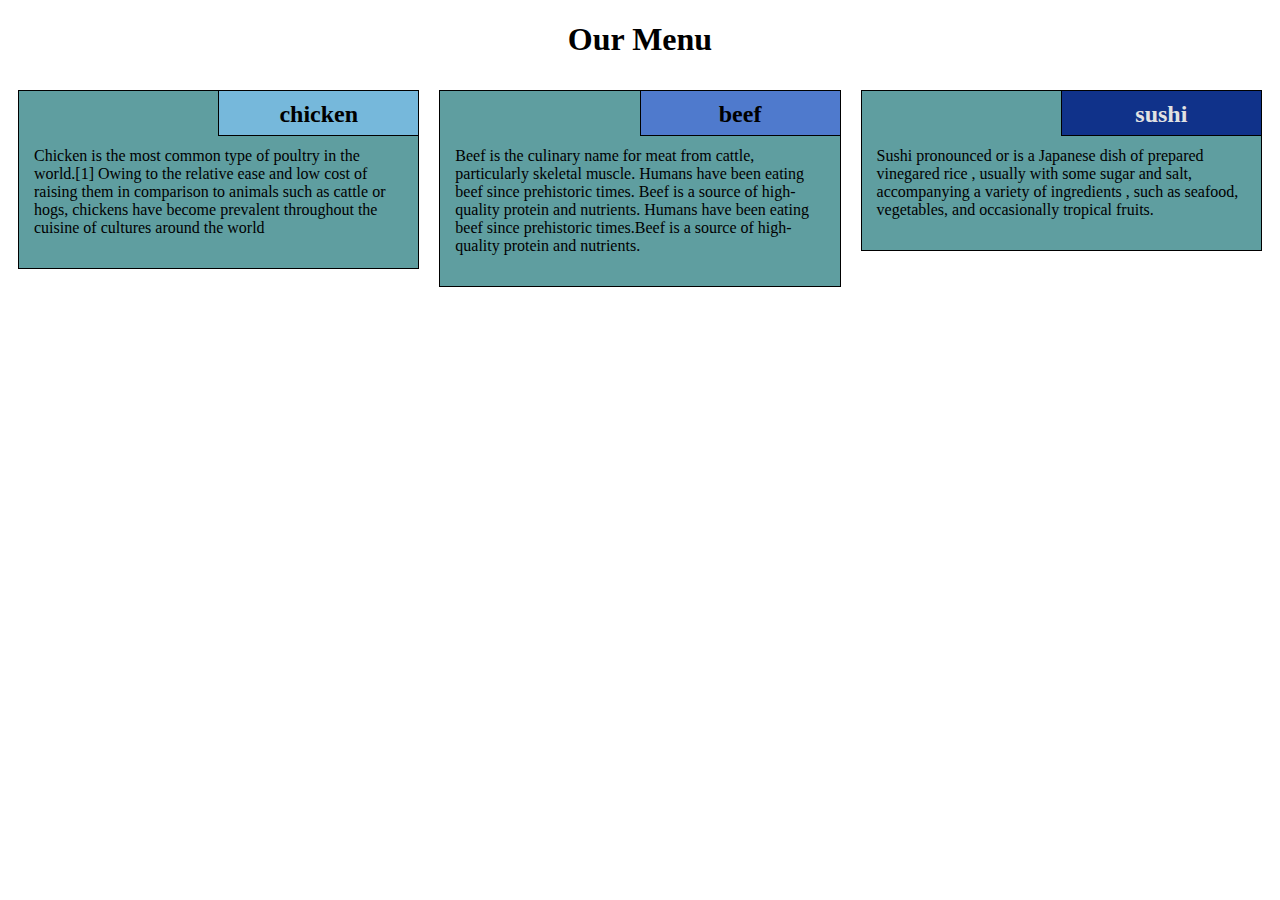
<file: site/index.html>
<!DOCTYPE html>
<html>
    <head>
        <meta charset="utf-8">
        <title>Assignment Solution for Module 2</title>
        <link rel="stylesheet" href="css/style.css"> 
    </head>
    <body>
        <h1>Our Menu</h1>
        <div class="row">
            <div class="col-lg-4 col-md-6 col-sm-12">
                <section class="chicken">
                    <h2>chicken</h2>
                    <p>Chicken is the most common type of poultry in the world.[1] Owing to the relative ease and low cost of raising them in comparison to animals such as cattle or hogs, chickens have become prevalent throughout the cuisine of cultures around the world</p>
                </section>
            </div>
            <div class="col-lg-4 col-md-6 col-sm-12">
                <section class="beef" >
                    <h2>beef</h2>
                    <p>Beef is the culinary name for meat from cattle, particularly skeletal muscle. Humans have been eating beef since prehistoric times. Beef is a source of high-quality protein and nutrients. Humans have been eating beef since prehistoric times.Beef is a source of high-quality protein and nutrients.</p>
                </section>
            </div>
            <div class="col-lg-4 col-md-6 col-sm-12">    
                <section class="sushi">
                    <h2>sushi</h2>
                    <p>Sushi  pronounced or  is a Japanese dish of prepared vinegared rice , usually with some sugar and salt, accompanying a variety of ingredients , such as seafood, vegetables, and occasionally tropical fruits.</p>
                </section>
            </div>
        </div>
    </body>

</html>
</file>
<file: site/css/style.css>
*{
    box-sizing: border-box;
}
h1{
    text-align: center;
}
.row{
    width: 100%;
}
section{
    background-color: cadetblue;
    border: 1px solid black;
    margin: 10px;
}
section>h2{
    float: right;
    border-bottom: 1px solid black;
    border-left: 1px solid black;
    margin: 0;
    width: 200px;
    text-align: center;
    font-style: Times;
    font-size: 24px;
    font-weight: bold;
    height: 45px;
    padding-top: 10px;
}

section.chicken>h2 {
    background-color: #76b8db;
}

section.beef>h2 {
    background-color: #4f7acd;
}

section.sushi>h2 {
    color: #e2e2e2;
    background-color: #10328a;
}

section>p {
    padding: 40px 15px 15px 15px;
}
@media (min-width:992px){
    .col-lg-1, .col-lg-2, .col-lg-3, .col-lg-4, .col-lg-5, .col-lg-6, .col-lg-7, .col-lg-8, .col-lg-9, .col-lg-10, .col-lg-11, .col-lg-12 {
        float: left;
      }
      .col-lg-1 {
        width: 8.33%;
      }
      .col-lg-2 {
        width: 16.66%;
      }
      .col-lg-3 {
        width: 25%;
      }
      .col-lg-4 {
        width: 33.33%;
      }
      .col-lg-5 {
        width: 41.66%;
      }
      .col-lg-6 {
        width: 50%;
      }
      .col-lg-7 {
        width: 58.33%;
      }
      .col-lg-8 {
        width: 66.66%;
      }
      .col-lg-9 {
        width: 74.99%;
      }
      .col-lg-10 {
        width: 83.33%;
      }
      .col-lg-11 {
        width: 91.66%;
      }
      .col-lg-12 {
        width: 100%;
      }
    
}
@media (min-width:768px) and (max-width:991px){
    .col-md-1, .col-md-2, .col-md-3, .col-md-4, .col-md-5, .col-md-6, .col-md-7, .col-md-8, .col-md-9, .col-md-10, .col-md-11, .col-md-12 {
        float: left;
      }
      .col-md-1 {
        width: 8.33%;
      }
      .col-md-2 {
        width: 16.66%;
      }
      .col-md-3 {
        width: 25%;
      }
      .col-md-4 {
        width: 33.33%;
      }
      .col-md-5 {
        width: 41.66%;
      }
      .col-md-6 {
        width: 50%;
      }
      .col-md-7 {
        width: 58.33%;
      }
      .col-md-8 {
        width: 66.66%;
      }
      .col-md-9 {
        width: 74.99%;
      }
      .col-md-10 {
        width: 83.33%;
      }
      .col-md-11 {
        width: 91.66%;
      }
      .col-md-12 {
        width: 100%;
      }
    
}
@media (max-width:767px){
    .col-sm-1, .col-sm-2, .col-sm-3, .col-sm-4, .col-sm-5, .col-sm-6, .col-sm-7, .col-sm-8, .col-sm-9, .col-sm-10, .col-sm-11, .col-sm-12 {
        float: left;
      }
      .col-sm-1 {
        width: 8.33%;
      }
      .col-sm-2 {
        width: 16.66%;
      }
      .col-sm-3 {
        width: 25%;
      }
      .col-sm-4 {
        width: 33.33%;
      }
      .col-sm-5 {
        width: 41.66%;
      }
      .col-sm-6 {
        width: 50%;
      }
      .col-sm-7 {
        width: 58.33%;
      }
      .col-sm-8 {
        width: 66.66%;
      }
      .col-sm-9 {
        width: 74.99%;
      }
      .col-sm-10 {
        width: 83.33%;
      }
      .col-sm-11 {
        width: 91.66%;
      }
      .col-sm-12 {
        width: 100%;
      }
}
</file>
